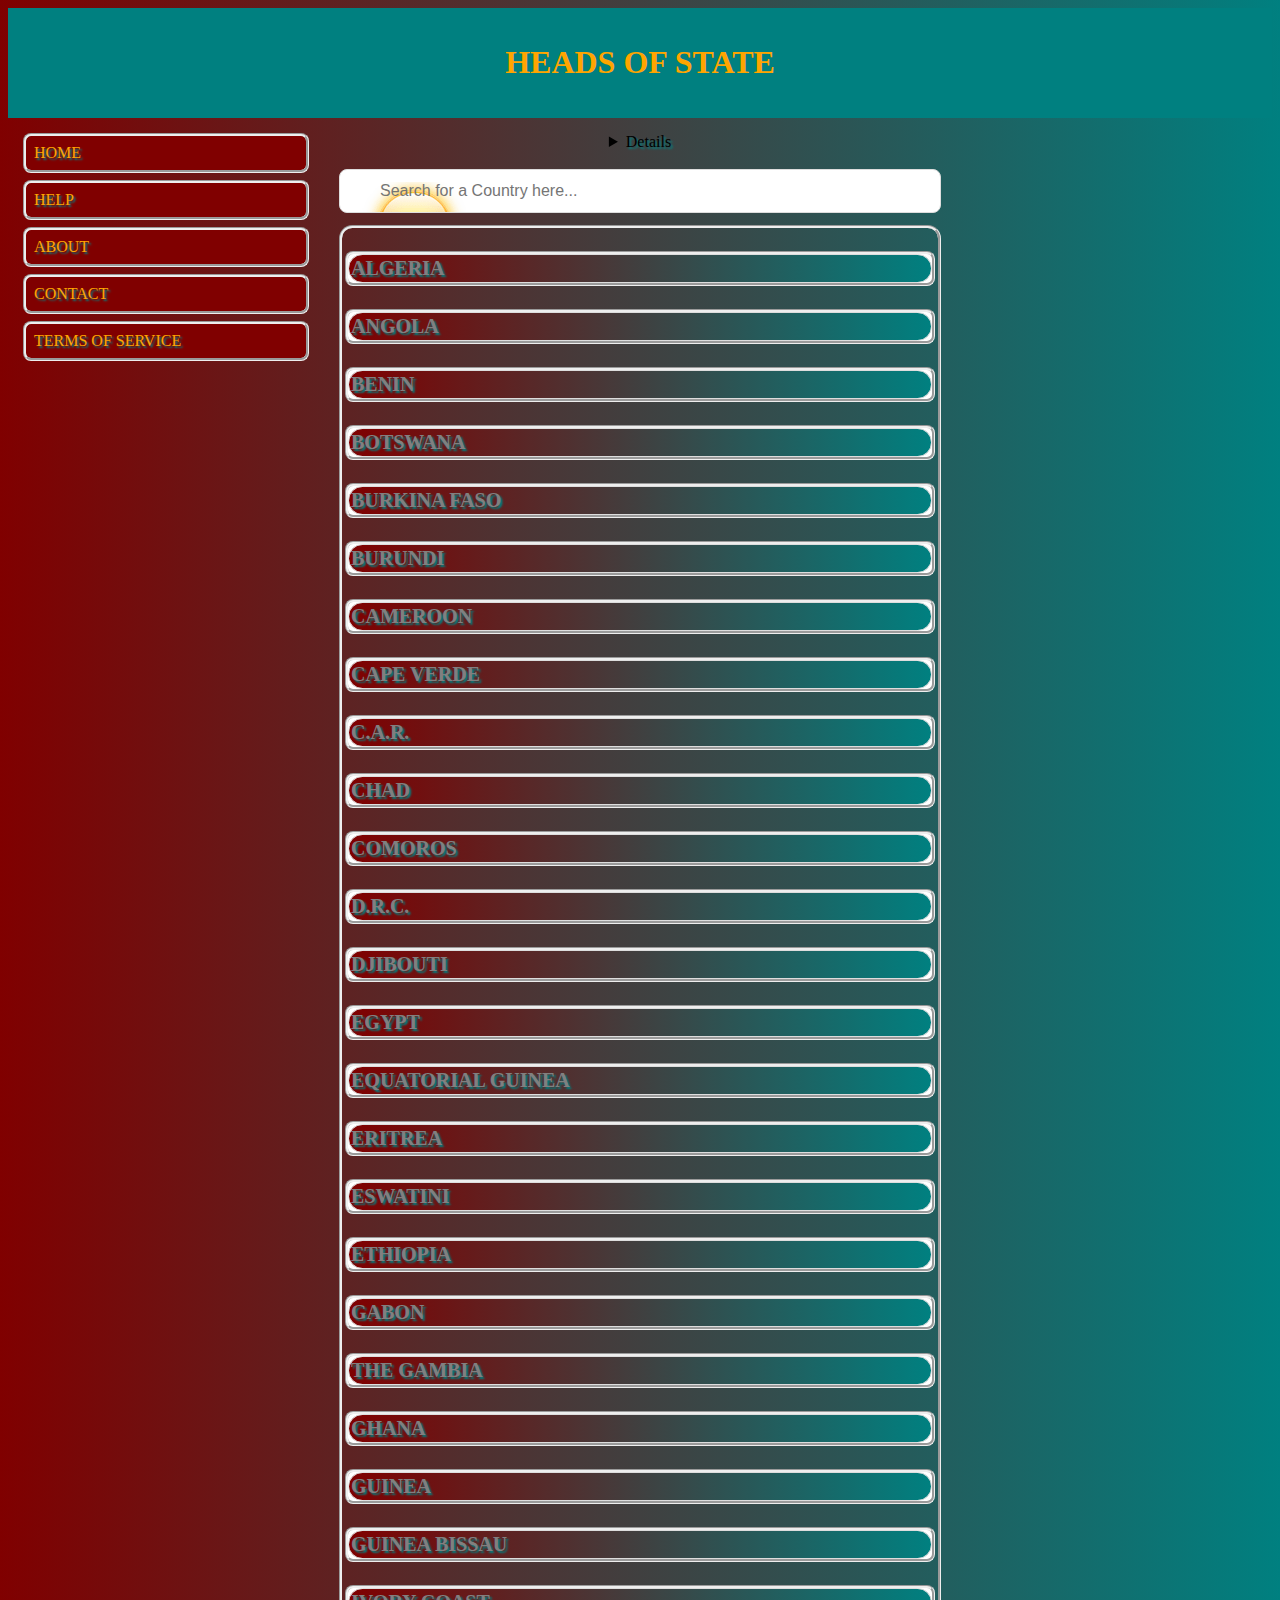
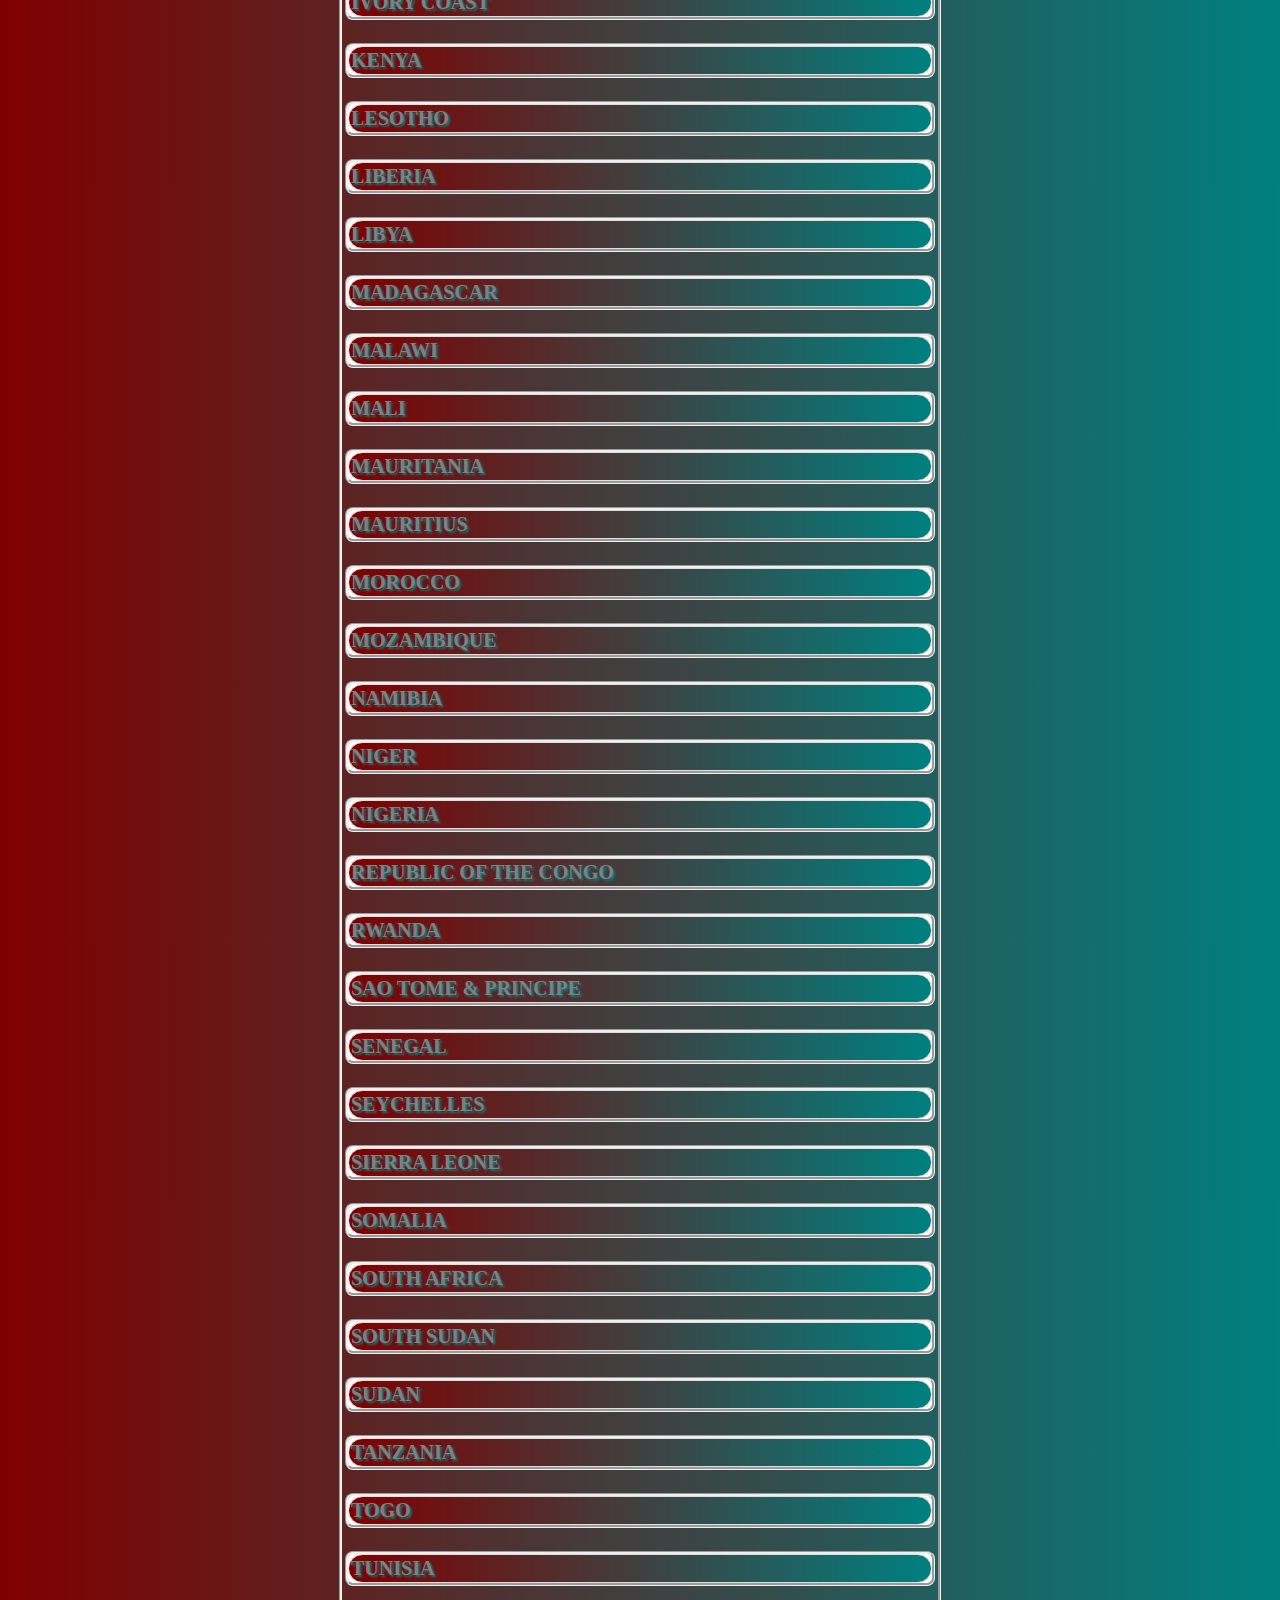
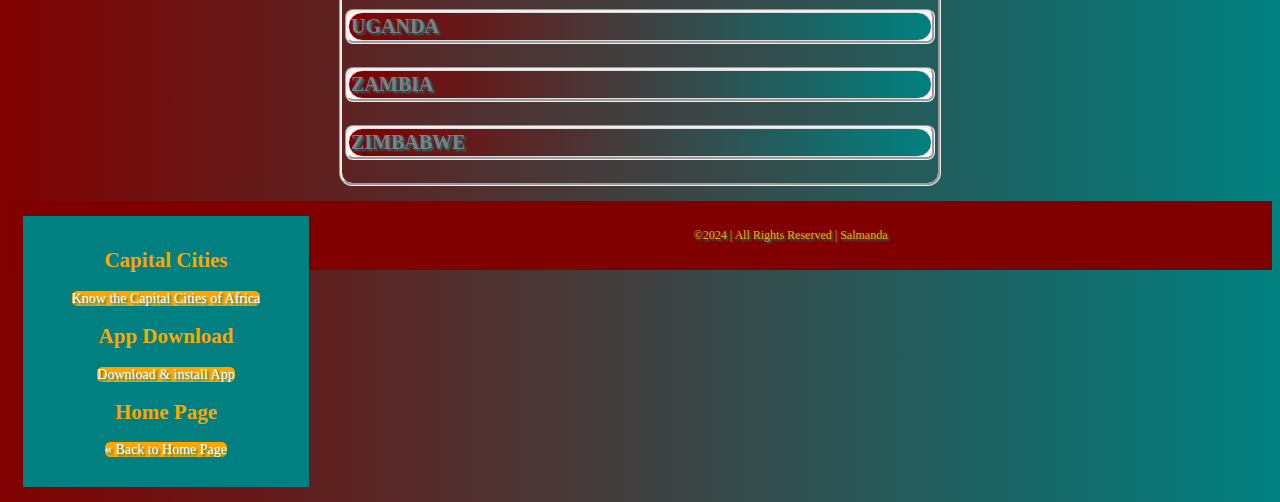
<file: Responsive.html>
<!DOCTYPE html>
<html>
<head>
	
	<title>Africa Online</title>
	 <meta charset="UTF-8"/>
 <!--<meta http-equiv="refresh" content="60"/>-->
 		<meta name="description" content="Africa Online"/>

<meta name="keywords" content="President, Africa, Online, Head of State,"/>

<meta name="Author" content="Salmanda"/>

<meta name="revised" content="Africa Online, 4/11/2024"/>
 
  <meta http-equiv="X-UA-Compatible" content="IE=EmulateIE7"/>
    
    <meta name="mobile-web-app-capable" content="yes"/>
    
    <meta name="apple-mobile-web-app-capable" content="yes"/>
    
    <meta name="msapplication-starturl" content=""/>
    
    <meta name="theme-color" content="teal"/>
  
  <link rel="icon" type="image" href="flag.png"/>
  
	
	 <link rel="stylesheet" href="Responsive.css" type="text/css"/>
		 	
		 	 <link rel="icon" type="image" href="papirus.png"/>

<meta name="viewport" content=
"width=device-width, initial-scale=
1.0">

<style>

* {
    box-sizing: border-box;
}


.row:after {
    content: "";
    clear: both;
    display: block;
}


[class*="col-"] {
    float: left;
    padding: 15px;
}


html {
font-family:georgia;
}


.header {
    background-color: teal;
    color: orange;
    padding: 15px;
    text-align: center;
}


.menu ul {
    list-style-type: none;
    margin: 0;
    padding: 0;
}


.menu li {

padding: 8px;
margin-bottom: 7px;
background-color :maroon;
color: orange;
box-shadow: 0 1px 3px rgba
(0,0,0,0.12), 0 1px 2px 
rgba(0,0,0,0.24);

}

.menu li:hover {
 background-color: teal;
}


.aside {
    background-color: teal;
padding: 15px;
color: orange;
text-align: center;
font-size: 14px;
box-shadow: 0 1px 3px rgba
(0,0,0,0.12), 0 1px 2px 
rgba(0,0,0,0.24);
}


.footer {
    background-color: maroon;
    color: orange;
    text-align: center;
    font-size: 12px;
    padding: 15px;
}


/* For mobile phones: */
[class*="col-"] {
    width: 100%;
}


@media only screen and 
(min-width:600px) {
    /* For tablets: */
    .col-m-1 {width: 8.33%;}
    .col-m-2 {width: 16.66%;}
    .col-m-3 {width: 25%;}
    .col-m-4 {width: 33.33%;}
    .col-m-5 {width: 41.66%;}
    .col-m-6 {width: 50%;}
    .col-m-7 {width: 58.33%;}
    .col-m-8 {width: 66.66%;}
    .col-m-9 {width: 75%;}
    .col-m-10 {width: 83.33%;}
    .col-m-11 {width: 91.66%;}
    .col-m-12 {width: 100%;}
}


@media only screen and 
(min-width: 768px) {
    /* For desktop: */
    .col-1 {width: 8.33%;}
    .col-2 {width: 16.66%;}
    .col-3 {width: 25%;}
    .col-4 {width: 33.33%;}
    .col-5 {width: 41.66%;}
    .col-6 {width: 50%;}
    .col-7 {width: 58.33%;}
    .col-8 {width: 66.66%;}
    .col-9 {width: 75%;}
    .col-10 {width: 83.33%;}
    .col-11 {width: 91.66%;}
    .col-12 {width: 100%;}
}


.picture{
height: 100px;
width: 100px;
border-radius: 150px;
margin-left: 8px;
margin-top: 4px;
border: 3px solid #ddd;
padding: 3px;
}

body{
	background: linear-gradient(to right, maroon, teal);
}

ol{
	color: white;
	border: groove;
	border-radius:10pt;
	}
	
li {
	background-color: white;
	border-radius: 6pt;
	border: groove;
}

span{
	color: white;
	background: orange;
	border-radius: 4pt;
}


</style>
</head>
<body>

<div class="header">
<h1>HEADS OF STATE</h1>
</div>

<div class="row">
<div class="col-3 col-m-3 menu">
<ul>
<li><a onclick="home(),africaOnline();">HOME</a></li>

<li><a onclick="help();">
	HELP</a></li>
	
<li><a onclick="about();">
	ABOUT</a></li>
	
<li><a onclick="contact();">
	CONTACT</a></li>
	
<li><a onclick="Service();">
	TERMS OF SERVICE</a></li>
</ul>
</div>

<div class="col-6 col-m-9">
	<div align="center">
        <details><p align="center" style="color:orange"><i>The App is still under Development, guess or click a country randomly, send me feedback, wishing you all the best</i></p></details></div>&nbsp;
        
        <!--search input tag -->
<input type="text" id="myInput" onkeyup="myFunction()"  placeholder="Search for a Country here...">  
 
<ol id = "myUL">&nbsp;

<li><a onclick="algeria();">ALGERIA</a></li>&nbsp;

<li><a onclick="angola();">ANGOLA</a></li>&nbsp;

<li><a onclick="benin();">BENIN</a></li>&nbsp;

<li><a onclick="botswana();">BOTSWANA</a></li>&nbsp;

<li><a onclick="burkinaFaso();">BURKINA FASO</a></li>&nbsp;

<li><a onclick="burundi();">BURUNDI</a></li>&nbsp;

<li><a onclick="cameroon();">CAMEROON</a></li>&nbsp;

<li><a onclick="capeVerde();">CAPE VERDE</a></li>&nbsp;

<li><a onclick="centralAfricanRepublic();">C.A.R.</a></li>&nbsp;

<li><a onclick="chad();">CHAD</a></li>&nbsp;

<li><a onclick="comoros();">COMOROS</a></li>&nbsp;

<li><a onclick="drc();">D.R.C.</a></li>&nbsp;

<li><a onclick="djibouti();">DJIBOUTI</a></li>&nbsp;

<li><a onclick="egypt();">EGYPT</a></li>&nbsp;

<li><a onclick="equatorialGuinea();">EQUATORIAL GUINEA</a></li>&nbsp;

<li><a onclick="eritrea();">ERITREA</a></li>&nbsp;

<li><a onclick="eswatini();">ESWATINI</a></li>&nbsp;

<li><a onclick="ethiopia();">ETHIOPIA</a></li>&nbsp;

<li><a onclick="gabon();">GABON</a></li>&nbsp;

<li><a onclick="theGambia();">THE GAMBIA</a></li>&nbsp;

<li><a onclick="ghana();">GHANA</a></li>&nbsp;

<li><a onclick="guinea();">GUINEA</a></li>&nbsp;

<li><a onclick="guineaBissau();">GUINEA BISSAU</a></li>&nbsp;

<li><a onclick="ivoryCoast();">IVORY COAST</a></li>&nbsp;

<li><a onclick="kenya();">KENYA</a></li>&nbsp;

<li><a onclick="lesotho();">LESOTHO</a></li>&nbsp;

<li><a onclick="liberia();">LIBERIA</a></li>&nbsp;

<li><a onclick="libya();">LIBYA</a></li>&nbsp;

<li><a onclick="madagascar();">MADAGASCAR</a></li>&nbsp;

<li><a onclick="malawi();">MALAWI</a></li>&nbsp;

<li><a onclick="mali();">MALI</a></li>&nbsp;

<li><a onclick="mauritania();">MAURITANIA</a></li>&nbsp;

<li><a onclick="mauritius();">MAURITIUS</a></li>&nbsp;

<li><a onclick="morocco();">MOROCCO</a></li>&nbsp;

<li><a onclick="mozambique();">MOZAMBIQUE</a></li>&nbsp;

<li><a onclick="namibia();">NAMIBIA</a></li>&nbsp;

<li><a onclick="niger();">NIGER</a></li>&nbsp;

<li><a onclick="nigeria();">NIGERIA</a></li>&nbsp;

<li><a onclick="rcongo();">REPUBLIC OF THE CONGO</a></li>&nbsp;

<li><a onclick="rwanda();">RWANDA</a></li>&nbsp;

<li><a onclick="saoTome();">SAO TOME & PRINCIPE</a></li>&nbsp;

<li><a onclick="senegal();">SENEGAL</a></li>&nbsp;

<li><a onclick="seychelles();">SEYCHELLES</a></li>&nbsp;

<li><a onclick="sierraLeone();">SIERRA LEONE</a></li>&nbsp;

<li><a onclick="somalia();">SOMALIA</a></li>&nbsp;

<li><a onclick="southAfrica();">SOUTH AFRICA</a></li>&nbsp;

<li><a onclick="southSudan();">SOUTH SUDAN</a></li>&nbsp;

<li><a onclick="sudan();">SUDAN</a></li>&nbsp;

<li><a onclick="tanzania();">TANZANIA</a></li>&nbsp;

<li><a onclick="togo();">TOGO</a></li>&nbsp;

<li><a onclick="tunisia();">TUNISIA</a></li>&nbsp;

<li><a onclick="uganda();">UGANDA</a></li>
&nbsp;

<li><a onclick="zambia();">ZAMBIA</a></li>&nbsp;

<li><a href="https://salmandascript.github.io/Zimbabwe/Zimbabwe.html">ZIMBABWE</a></li>&nbsp;</ol></div></div>

<div class="col-3 col-m-12">
<div class="aside">
<h2>Capital Cities</h2>
<p><span><a onclick="capitalCities();">
	Know the Capital Cities of Africa</a></span></p>

<h2>App Download</h2>
<a
href download="AfricaOnline.signed.zip"><span>Download & install App
</span></a></i>


<p></p>

<h2>Home Page</h2>
<p><a onclick="home(),africaOnline();"><span>
	&laquo	Back to Home Page</span></p>
</div>
</div>
</div>

<div class="footer">
<p>&copy2024 | All Rights Reserved | Salmanda</p>
</div>

<script src="Responsive.js"></script>
</body>
</html>
</file>
<file: Responsive.css>
html:active{background: maroon;}body{background: linear-gradient(to right, teal, maroon);text-shadow: teal 2px 2px 2px; }.level{ /*border-style: groove;border-color: orange;borde-radius: 25px;*/background: linear-gradient(to right, maroon, teal);}span{background-color: white;}#footer { position: fixed; left: 0px; /*margin-bottom: 4px; */height: 10px; width: 100%; } ul>li { list-style: none; } ol>li:before { /*color: maroon; content: "."; font-size: 4em; */text-shadow: #eee 2px 2px 2px; margin-right: 2px; } ol{color: orange;font-size:20px;font-family: georgia;text-shadow: teal 2px 2px 2px; font-weight: bold;border-style: groove;border-radius: 25px;}.picture{width: 18px;height: 18px;}    a:link {color:orange;         background-color:transparent;         text-decoration:none}    a:visited {color:white;         background-color:transparent;         text-decoration:none}    a:hover {color:white;         background-color:transparent;         text-decoration:underline}    a:active {color:yellow;         background-color:transparent;         text-decoration:underline}input: focus{background: teal;color: maroon;}/*css search code*/#myInput {  background-image: url('searchicon.png'); /* Add a search icon to input */  background-position: 10px 12px; /* Position the search icon */  background-repeat: no-repeat; /* Do not repeat the icon image */  width: 100%; /* Full-width */  font-size: 16px; /* Increase font-size */  padding: 12px 20px 12px 40px; /* Add some padding */  border: 1px solid #ddd; /* Add a grey border */  margin-bottom: 12px; /* Add some space below the input */border-radius: 8px;}#myUL {  /* Remove default list styling */  list-style-type: none;  padding-left: 3px;  padding-right: 3px;  margin: 0;}#myUL li a {  border: 1px solid #ddd; /* Add a border to all links */  background:  linear-gradient(to right, maroon, teal);  padding: 2px; /* Add some padding */  text-decoration: none; /* Remove default text underline */  font-size: 20px;   color: grey;   display: block; /* Make it into a block element to fill the whole list */border-radius: 25px;text-shadow: teal 2px 2px 2px; }#myUL li a:hover:not(.header) {  background-color: #eee; /* Add a hover effect to all links, except for headers */}.button{        border: 6px solid white;        background: teal;        border-radius: 8px;        padding: 7px;         color: orange;        font-weight: bold;        font-size: 22px;        text-transform: ;        margin-bottom: 10px;        transition-duration: 0.120s;        padding-bottom: 6px;}
</file>
